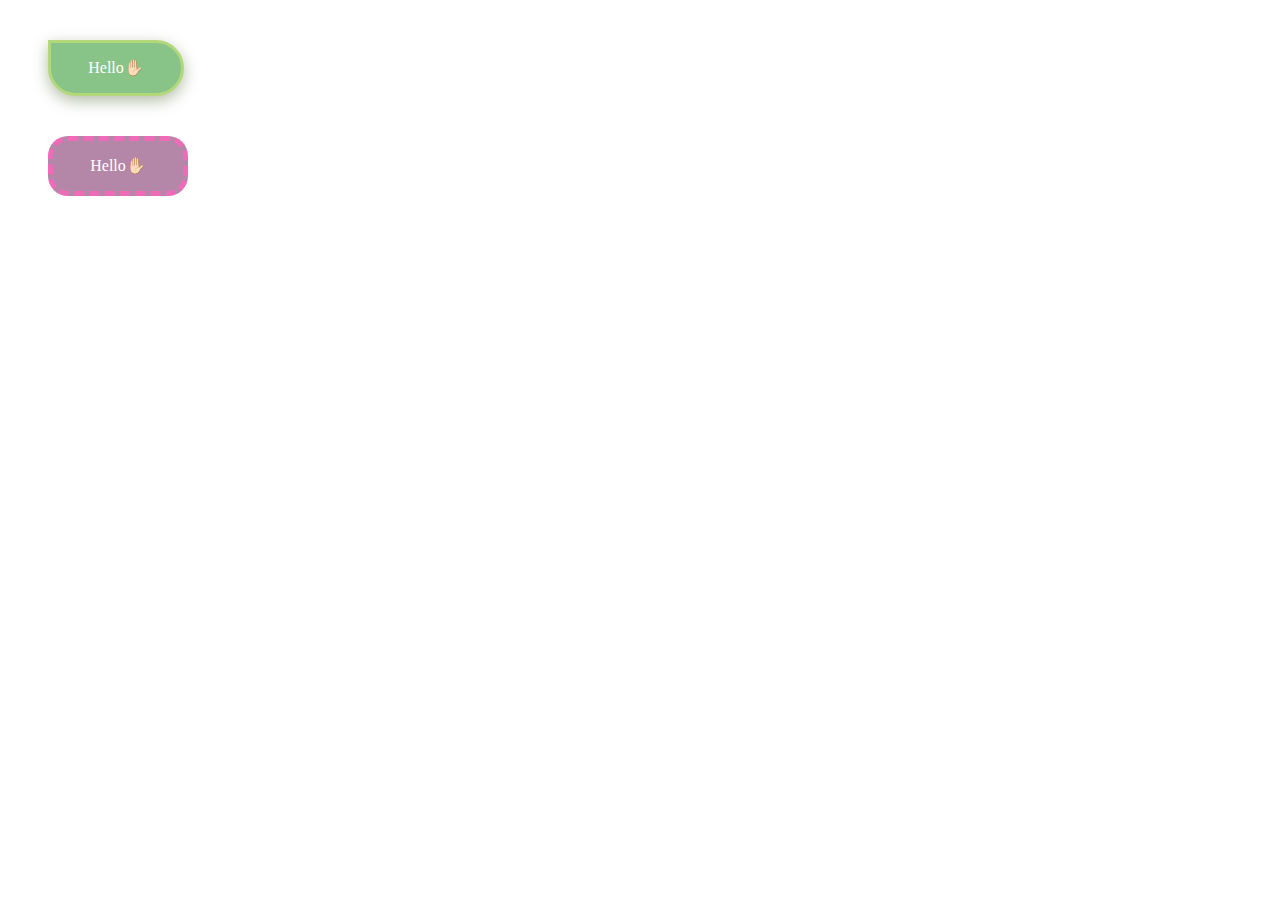
<file: 0707box.html>
<!DOCTYPE html>
<html lang="ko">
<head>
    <meta charset="UTF-8">
    <meta http-equiv="X-UA-Compatible" content="IE=edge">
    <meta name="viewport" content="width=device-width, initial-scale=1.0">
    <title>박스꾸미기</title>
    <style>
        div {
            width: 100px;
            height: 100px;
        }
        .box {
            width: 130px;
            height: 50px;
            margin: 40px;
            box-shadow: rgba(41, 67, 3, 0.35) 0px 5px 15px;
            border: 3px solid rgb(178, 216, 121);
            background-color: rgb(136, 195, 136);
            border-radius: 0 50px 50px 50px;
           
        }
        p {
            color: white;
            width: 100px;
            margin: auto;
            text-align: center;
            line-height: 50px;
        }
        .box2{
            width: 130px;
            height: 50px;
            margin: 40px;
            background-color: hwb(315 31% 43% / 0.681);
            border: 5px dashed rgb(238, 107, 183);
            border-radius: 20px 20px 20px 20px;
        }

   
    </style>
</head>
<body>
   <div class="box">
    <p> Hello✋🏻</p>
</div>
<div class="box2">
    <p>Hello✋🏻</p>
</div>
</body>
</html>
</file>
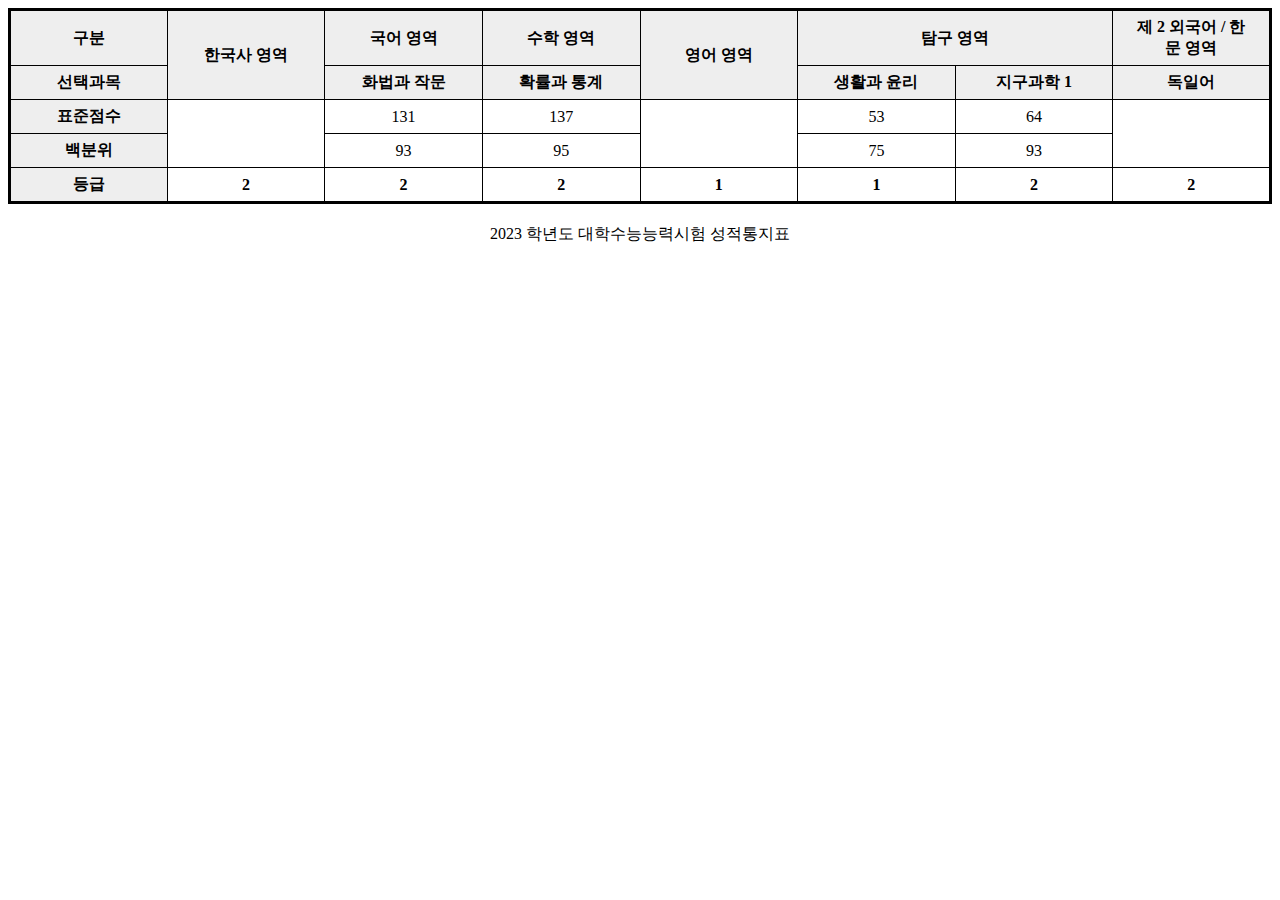
<file: table/main.html>
<!DOCTYPE html>
<html lang="ko">
<head>
    <meta charset="UTF-8">
    <meta http-equiv="X-UA-Compatible" content="IE=edge">
    <meta name="viewport" content="width=device-width, initial-scale=1.0">
    <title>table</title>
    <style>
        table{
        border-collapse: collapse;
        border: 3px solid #000;
        table-layout: fixed;
        width: 100%;
        }

        caption {
        caption-side: bottom;
        margin-top: 20px;
        }

        th,
        td{
            border: 1px solid #000;
            padding: 6px 20px
        }

        th {
            background-color: #eee;
        }

        td {
            text-align: center;
        }

        tfoot {
            font-weight: bold;
        }
    </style>
</head>
<body>
    <table>
        <caption>2023 학년도 대학수능능력시험 성적통지표</caption>
        <thead>
        <tr>
                <th>구분</th>
                <th scope="col" rowspan="2">한국사 영역</th>
                <th scope="col">국어 영역</th>
                <th scope="col">수학 영역</th>
                <th scope="col" rowspan="2">영어 영역</th>
                <th scope="colgroup" colspan="2">탐구 영역</th>
                <th scope="col">제 2 외국어 / 한문 영역</th>
        </tr>
        <tr>
            <th scope="col">선택과목</th>
            <th scope="col">화법과 작문</th>
            <th scope="col">확률과 통계</th>
            <th scope="col">생활과 윤리</th>
            <th scope="col">지구과학 1</th>
            <th scope="col">독일어</th>
        </tr>
        </thead>
        <tbody>
            <tr>
                <th scope="row">표준점수</th>
                <td rowspan="2">&nbsp;</td>
                <td>131</td>
                <td>137</td>
                <td rowspan="2">&nbsp;</td>
                <td>53</td>
                <td>64</td>
                <td rowspan="2">&nbsp;</td>
            </tr>
            <tr>
                <th scope="row">백분위</th>
                <td>93</td>
                <td>95</td>
                <td>75</td>
                <td>93</td>
            </tr>
        </tbody>
        <tfoot>
            <tr>
                <th scope="row">등급</th>
                <td>2</td>
                <td>2</td>
                <td>2</td>
                <td>1</td>
                <td>1</td>
                <td>2</td>
                <td>2</td>
            </tr>
        </tfoot>
    </table>
</body>
</html>
</file>
